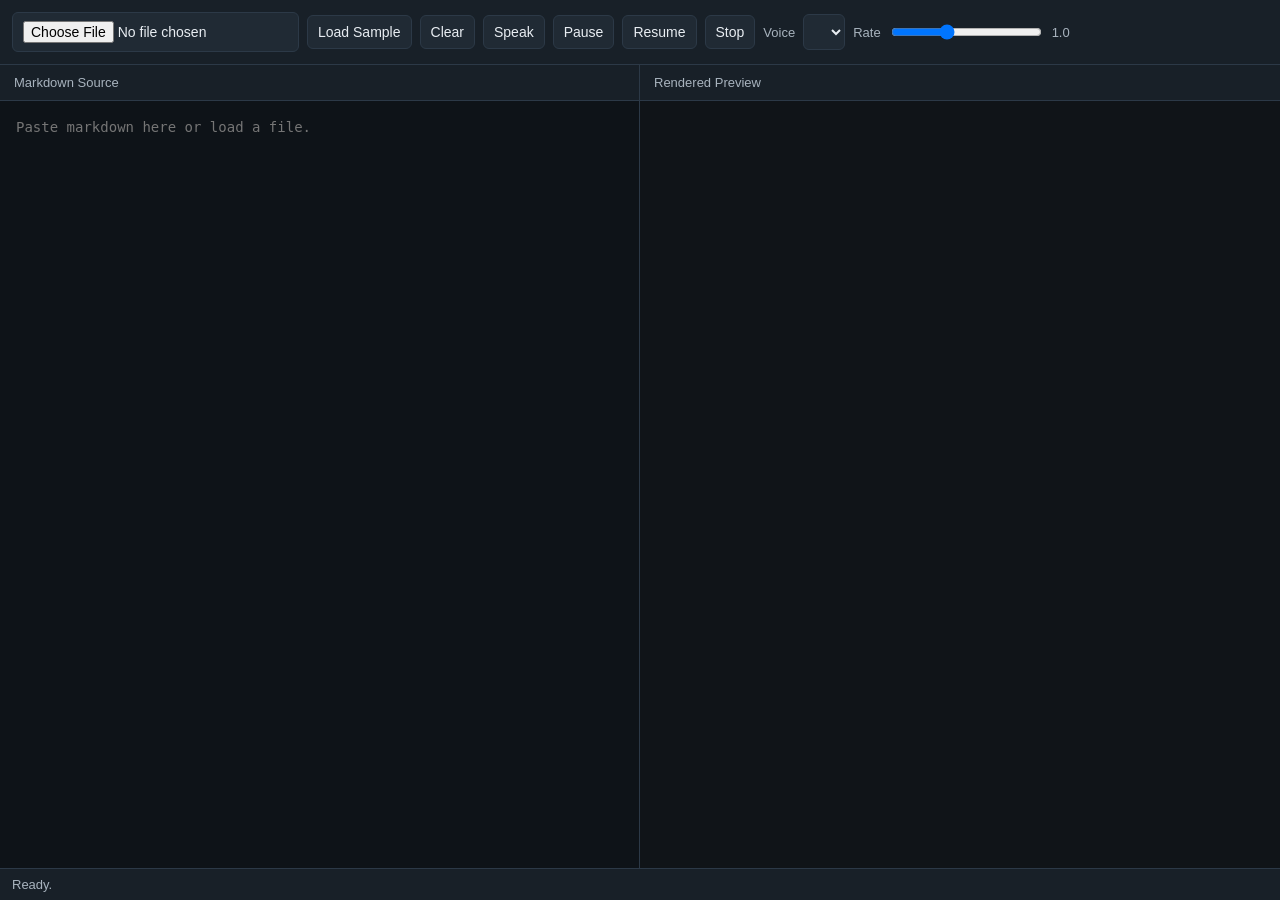
<file: sample.html>
<!DOCTYPE html>

<html lang="en">
<head>
<meta charset="UTF-8">
<meta name="viewport" content="width=device-width, initial-scale=1.0">
<title>Markdown Viewer with TTS</title>
<style>
:root {
  --bg: #101418;
  --panel: #182028;
  --panel2: #202a34;
  --text: #e8edf2;
  --muted: #a8b3be;
  --border: #2c3947;
  --accent: #6cb6ff;
}

* {
  box-sizing: border-box;
  }

html, body {
margin: 0;
padding: 0;
height: 100%;
background: var(--bg);
color: var(--text);
font-family: Arial, sans-serif;
}

body {
display: flex;
flex-direction: column;
}

header {
display: flex;
flex-wrap: wrap;
gap: 8px;
align-items: center;
padding: 12px;
background: var(--panel);
border-bottom: 1px solid var(--border);
}

label, .small {
font-size: 13px;
color: var(--muted);
}

button, select, input[type="file"], input[type="range"] {
background: var(--panel2);
color: var(--text);
border: 1px solid var(--border);
border-radius: 6px;
padding: 8px 10px;
font-size: 14px;
}

button {
cursor: pointer;
}

button:hover {
border-color: var(--accent);
}

main {
flex: 1;
display: grid;
grid-template-columns: 1fr 1fr;
min-height: 0;
}

.panel {
display: flex;
flex-direction: column;
min-height: 0;
border-right: 1px solid var(--border);
}

.panel:last-child {
border-right: none;
}

.panel-title {
padding: 10px 14px;
background: var(--panel);
border-bottom: 1px solid var(--border);
color: var(--muted);
font-size: 13px;
}

textarea {
flex: 1;
width: 100%;
resize: none;
border: none;
outline: none;
padding: 16px;
background: #0e1318;
color: var(--text);
font: 14px/1.5 Consolas, Monaco, monospace;
}

#preview {
flex: 1;
overflow: auto;
padding: 24px;
}

#preview h1, #preview h2, #preview h3, #preview h4, #preview h5, #preview h6 {
margin-top: 1.3em;
margin-bottom: 0.5em;
}

#preview p, #preview li, #preview blockquote {
line-height: 1.6;
}

#preview a {
color: var(--accent);
}

#preview code {
background: #161d24;
padding: 2px 5px;
border-radius: 4px;
font-family: Consolas, Monaco, monospace;
}

#preview pre {
background: #161d24;
border: 1px solid var(--border);
border-radius: 8px;
padding: 12px;
overflow: auto;
}

#preview blockquote {
margin-left: 0;
padding-left: 12px;
border-left: 4px solid var(--accent);
color: var(--muted);
}

#preview hr {
border: none;
border-top: 1px solid var(--border);
margin: 20px 0;
}

#status {
padding: 8px 12px;
background: var(--panel);
border-top: 1px solid var(--border);
color: var(--muted);
font-size: 13px;
}

.group {
display: flex;
align-items: center;
gap: 8px;
flex-wrap: wrap;
}

@media (max-width: 900px) {
main {
grid-template-columns: 1fr;
}

.panel {
border-right: none;
border-bottom: 1px solid var(--border);
}

.panel:last-child {
border-bottom: none;
}
} </style>

</head>
<body>
<header>
  <div class="group">
    <input id="fileInput" type="file" accept=".md,.markdown,.txt,.text">
    <button id="sampleBtn">Load Sample</button>
    <button id="clearBtn">Clear</button>
  </div>

  <div class="group">
    <button id="speakBtn">Speak</button>
    <button id="pauseBtn">Pause</button>
    <button id="resumeBtn">Resume</button>
    <button id="stopBtn">Stop</button>
  </div>

  <div class="group">
    <label for="voiceSelect">Voice</label>
    <select id="voiceSelect"></select>
  </div>

  <div class="group">
    <label for="rateInput">Rate</label>
    <input id="rateInput" type="range" min="0.5" max="2" step="0.1" value="1">
    <span id="rateValue" class="small">1.0</span>
  </div>
</header>

<main>
  <section class="panel">
    <div class="panel-title">Markdown Source</div>
    <textarea id="editor" placeholder="Paste markdown here or load a file."></textarea>
  </section>

  <section class="panel">
    <div class="panel-title">Rendered Preview</div>
    <div id="preview"></div>
  </section>
</main>

<div id="status">Ready.</div>

<script>
const fileInput = document.getElementById("fileInput");
const editor = document.getElementById("editor");
const preview = document.getElementById("preview");
const statusEl = document.getElementById("status");

const sampleBtn = document.getElementById("sampleBtn");
const clearBtn = document.getElementById("clearBtn");

const speakBtn = document.getElementById("speakBtn");
const pauseBtn = document.getElementById("pauseBtn");
const resumeBtn = document.getElementById("resumeBtn");
const stopBtn = document.getElementById("stopBtn");

const voiceSelect = document.getElementById("voiceSelect");
const rateInput = document.getElementById("rateInput");
const rateValue = document.getElementById("rateValue");

let voices = [];
let currentUtterance = null;

function setStatus(text) {
  statusEl.textContent = text;
}

function escapeHtml(text) {
  return text
    .replace(/&/g, "&amp;")
    .replace(/</g, "&lt;")
    .replace(/>/g, "&gt;");
}

function parseInline(text) {
  let s = escapeHtml(text);

  s = s.replace(/`([^`]+)`/g, "<code>$1</code>");
  s = s.replace(/\*\*([^*]+)\*\*/g, "<strong>$1</strong>");
  s = s.replace(/__([^_]+)__/g, "<strong>$1</strong>");
  s = s.replace(/\*([^*]+)\*/g, "<em>$1</em>");
  s = s.replace(/_([^_]+)_/g, "<em>$1</em>");
  s = s.replace(/\[([^\]]+)\]\(([^)]+)\)/g, '<a href="$2" target="_blank" rel="noopener noreferrer">$1</a>');

  return s;
}

function markdownToHtml(md) {
  const lines = md.replace(/\r\n/g, "\n").split("\n");
  const out = [];

  let inCode = false;
  let codeLines = [];
  let inUl = false;
  let inOl = false;
  let paragraph = [];

  function flushParagraph() {
    if (paragraph.length) {
      out.push("<p>" + parseInline(paragraph.join(" ")) + "</p>");
      paragraph = [];
    }
  }

  function closeLists() {
    if (inUl) {
      out.push("</ul>");
      inUl = false;
    }
    if (inOl) {
      out.push("</ol>");
      inOl = false;
    }
  }

  function flushAll() {
    flushParagraph();
    closeLists();
  }

  for (let i = 0; i < lines.length; i++) {
    const line = lines[i];

    if (inCode) {
      if (line.trim().startsWith("```")) {
        out.push("<pre><code>" + escapeHtml(codeLines.join("\n")) + "</code></pre>");

````
    codeLines = [];
    inCode = false;
  } else {
    codeLines.push(line);
  }
  continue;
}

if (line.trim().startsWith("```")) {
  flushAll();
  inCode = true;
  codeLines = [];
  continue;
}

if (/^\s*$/.test(line)) {
  flushAll();
  continue;
}

if (/^\s*---+\s*$/.test(line) || /^\s*\*\*\*+\s*$/.test(line)) {
  flushAll();
  out.push("<hr>");
  continue;
}

const heading = line.match(/^(#{1,6})\s+(.*)$/);
if (heading) {
  flushAll();
  const level = heading[1].length;
  out.push("<h" + level + ">" + parseInline(heading[2].trim()) + "</h" + level + ">");
  continue;
}

const blockquote = line.match(/^>\s?(.*)$/);
if (blockquote) {
  flushAll();
  out.push("<blockquote>" + parseInline(blockquote[1]) + "</blockquote>");
  continue;
}

const ulItem = line.match(/^\s*[-*+]\s+(.*)$/);
if (ulItem) {
  flushParagraph();
  if (inOl) {
    out.push("</ol>");
    inOl = false;
  }
  if (!inUl) {
    out.push("<ul>");
    inUl = true;
  }
  out.push("<li>" + parseInline(ulItem[1]) + "</li>");
  continue;
}

const olItem = line.match(/^\s*\d+\.\s+(.*)$/);
if (olItem) {
  flushParagraph();
  if (inUl) {
    out.push("</ul>");
    inUl = false;
  }
  if (!inOl) {
    out.push("<ol>");
    inOl = true;
  }
  out.push("<li>" + parseInline(olItem[1]) + "</li>");
  continue;
}

closeLists();
paragraph.push(line.trim());
````

}

flushAll();

if (inCode) {
out.push("<pre><code>" + escapeHtml(codeLines.join("\n")) + "</code></pre>");
}

return out.join("\n");
}

function render() {
preview.innerHTML = markdownToHtml(editor.value || "");
}

function loadVoices() {
voices = window.speechSynthesis.getVoices();
const currentValue = voiceSelect.value;
voiceSelect.innerHTML = "";

voices.forEach((voice, index) => {
const option = document.createElement("option");
option.value = String(index);
option.textContent = voice.name + " (" + voice.lang + ")" + (voice.default ? " - default" : "");
voiceSelect.appendChild(option);
});

if (voices.length && currentValue && currentValue < String(voices.length)) {
voiceSelect.value = currentValue;
}
}

function getReadableText() {
return preview.innerText.trim() || editor.value.trim();
}

function stopSpeech() {
window.speechSynthesis.cancel();
currentUtterance = null;
setStatus("Speech stopped.");
}

function speak() {
const text = getReadableText();
if (!text) {
setStatus("Nothing to read.");
return;
}

stopSpeech();

const utterance = new SpeechSynthesisUtterance(text);
const voice = voices[Number(voiceSelect.value)];
if (voice) utterance.voice = voice;
utterance.rate = parseFloat(rateInput.value);

utterance.onstart = function() {
setStatus("Speaking...");
};
utterance.onpause = function() {
setStatus("Paused.");
};
utterance.onresume = function() {
setStatus("Resumed.");
};
utterance.onend = function() {
setStatus("Finished.");
};
utterance.onerror = function(e) {
setStatus("Speech error: " + e.error);
};

currentUtterance = utterance;
window.speechSynthesis.speak(utterance);
}

fileInput.addEventListener("change", async function(event) {
const file = event.target.files[0];
if (!file) return;

try {
const text = await file.text();
editor.value = text;
render();
setStatus("Loaded: " + file.name);
} catch (err) {
setStatus("Failed to load file.");
}
});

editor.addEventListener("input", render);

sampleBtn.addEventListener("click", function() {
editor.value =
"# Sample Document\n\n" +
"This is a **simple markdown viewer** with browser TTS.\n\n" +
"## Features\n\n" +
"- Load a text or markdown file\n" +
"- Edit markdown directly\n" +
"- See rendered output\n" +
"- Read it aloud\n\n" +
"> This uses the browser speech engine.\n\n" +
"### Inline Example\n\n" +
"`const x = 42;`\n\n" +
"[OpenAI](https://openai.com)";
render();
setStatus("Sample loaded.");
});

clearBtn.addEventListener("click", function() {
stopSpeech();
editor.value = "";
fileInput.value = "";
render();
setStatus("Cleared.");
});

speakBtn.addEventListener("click", speak);

pauseBtn.addEventListener("click", function() {
if (window.speechSynthesis.speaking) {
window.speechSynthesis.pause();
}
});

resumeBtn.addEventListener("click", function() {
if (window.speechSynthesis.paused) {
window.speechSynthesis.resume();
}
});

stopBtn.addEventListener("click", stopSpeech);

rateInput.addEventListener("input", function() {
rateValue.textContent = Number(rateInput.value).toFixed(1);
});

window.speechSynthesis.onvoiceschanged = loadVoices;
loadVoices();
render(); </script>

</body>
</html>
</file>
